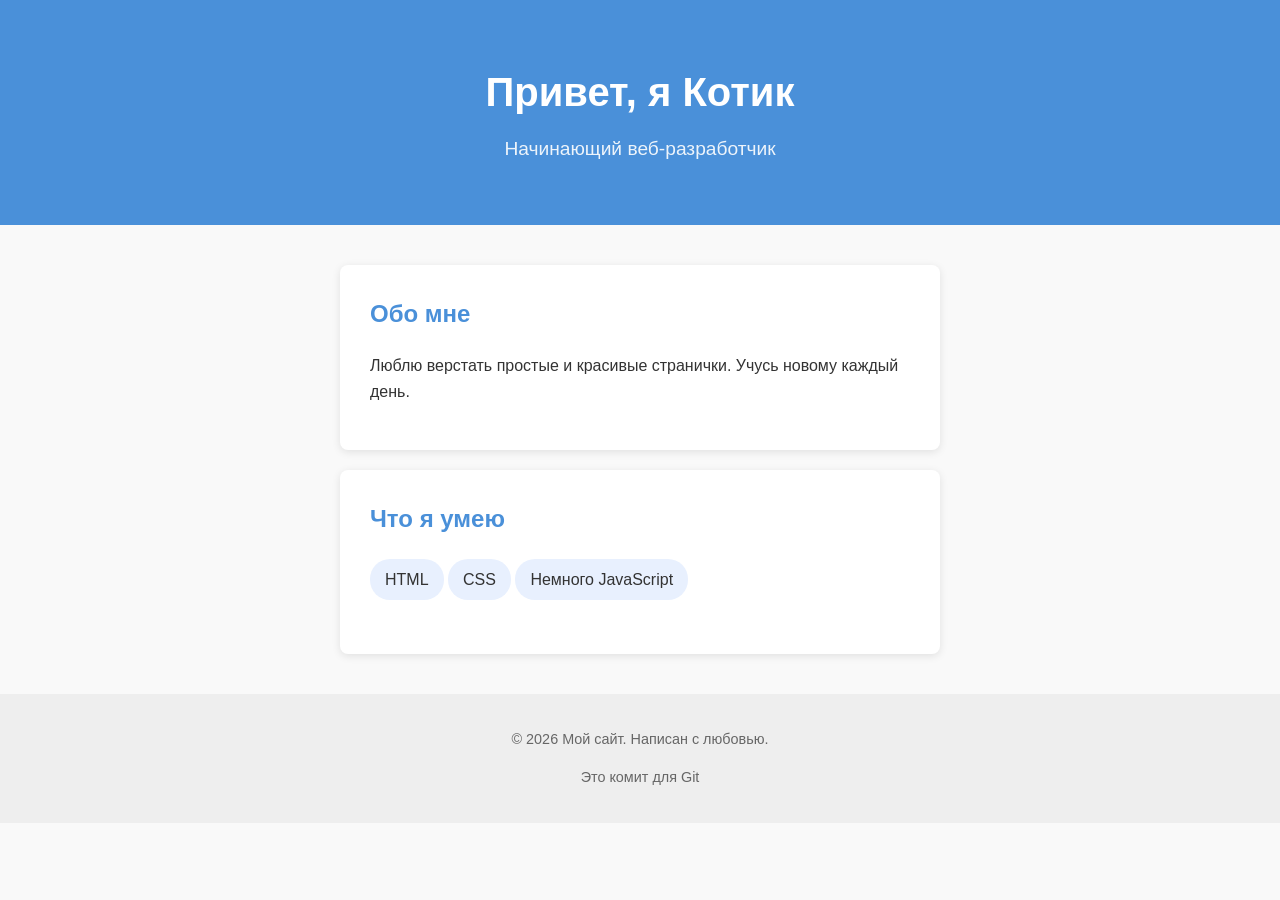
<file: index.html>
<!DOCTYPE html>
<html lang="ru">
<head>
  <meta charset="UTF-8">
  <meta name="viewport" content="width=device-width, initial-scale=1.0">
  <title>Мой простой сайт</title>
  <link rel="stylesheet" href="style.css">
</head>
<body>

  <header>
    <h1>Привет, я Котик</h1>
    <p>Начинающий веб-разработчик</p>
  </header>

  <main>
    <section class="about">
      <h2>Обо мне</h2>
      <p>Люблю верстать простые и красивые странички. Учусь новому каждый день.</p>
    </section>

    <section class="skills">
      <h2>Что я умею</h2>
      <ul>
        <li>HTML</li>
        <li>CSS</li>
        <li>Немного JavaScript</li>
      </ul>
    </section>
  </main>

  <footer>
    <p>© 2026 Мой сайт. Написан с любовью.</p>
    <p>Это комит для Git</p>
  </footer>

</body>
</html>
</file>
<file: style.css>
/* Общие настройки */
body {
  margin: 0;
  font-family: Arial, sans-serif;
  background: #f9f9f9;
  color: #333;
  line-height: 1.6;
}

/* Шапка */
header {
  background: #4a90d9;
  color: white;
  padding: 60px 20px;
  text-align: center;
}

header h1 {
  margin: 0 0 10px;
  font-size: 2.5em;
}

header p {
  margin: 0;
  font-size: 1.2em;
  opacity: 0.9;
}

/* Основной контент */
main {
  max-width: 600px;
  margin: 40px auto;
  padding: 0 20px;
}

section {
  background: white;
  margin-bottom: 20px;
  padding: 30px;
  border-radius: 8px;
  box-shadow: 0 2px 8px rgba(0,0,0,0.1);
}

h2 {
  margin-top: 0;
  color: #4a90d9;
}

/* Список навыков */
ul {
  list-style: none;
  padding: 0;
}

ul li {
  background: #e8f0fe;
  margin-bottom: 8px;
  padding: 8px 15px;
  border-radius: 20px;
  display: inline-block;
}

/* Подвал */
footer {
  text-align: center;
  padding: 20px;
  background: #eee;
  color: #666;
  font-size: 0.9em;
}
</file>
